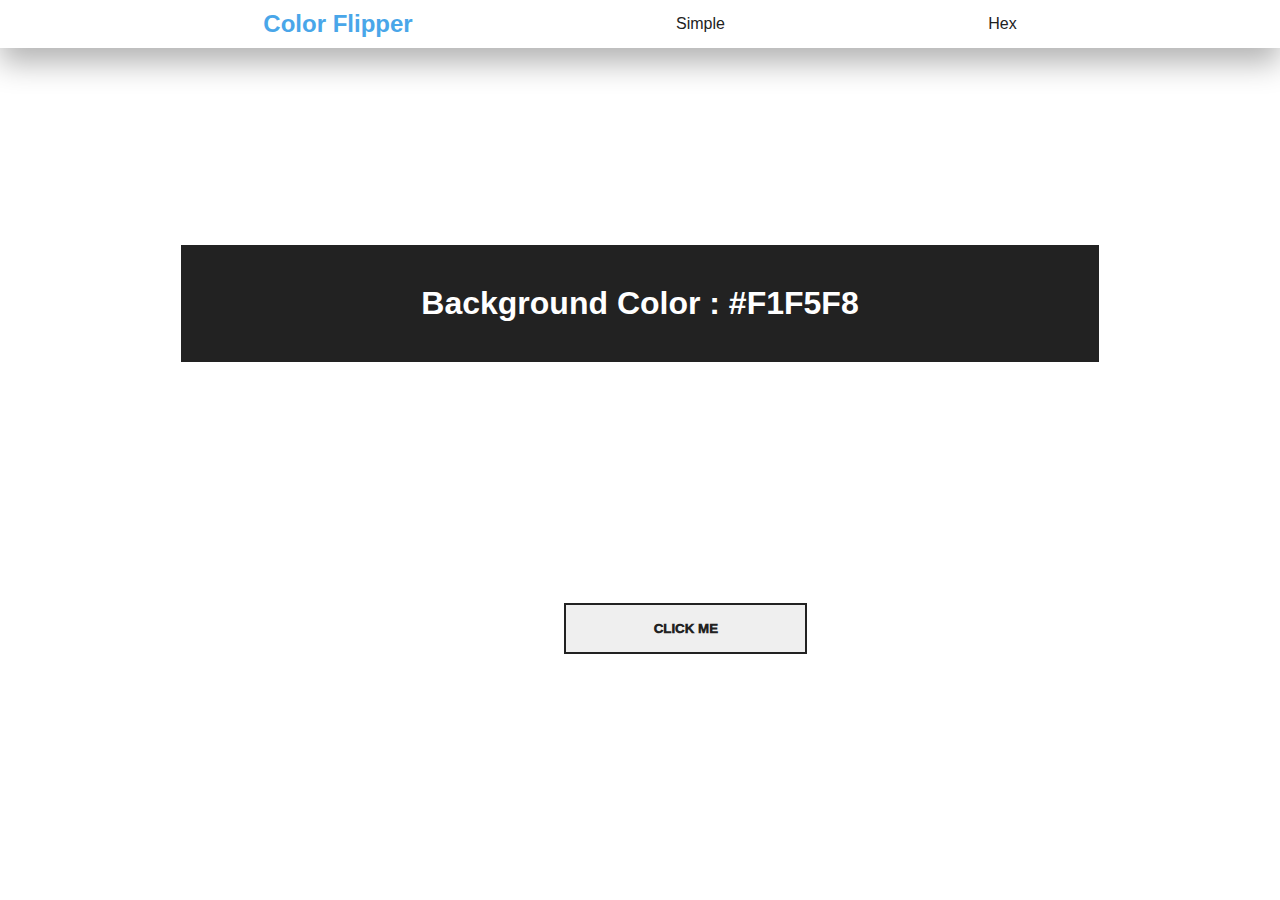
<file: index.html>
<!DOCTYPE html>
<html lang="en">

<head>
    <meta charset="UTF-8">
    <meta name="viewport" content="width=device-width, initial-scale=1.0">
    <link rel="stylesheet" href="./style.css">
    <title>COLOR FLIPPER</title>
</head>

<body>
    <main class="main-div">
        <nav class="nav-div">
            <div class="items">
                <h2>Color Flipper</h2>
                <a href="#">Simple</a>
                <a href="./hex.html">Hex</a>
            </div>
        </nav>
        <div class="div-body">
            <div class="color-div">
                <h2>Background Color : <span class="color">#f1f5f8</span></h2>
            </div>
            <div class="btn-div">
                <button class="mybtn">Click me</button>
            </div>
        </div>
    </main>
    <script src="./app.js"></script>
</body>

</html>
</file>
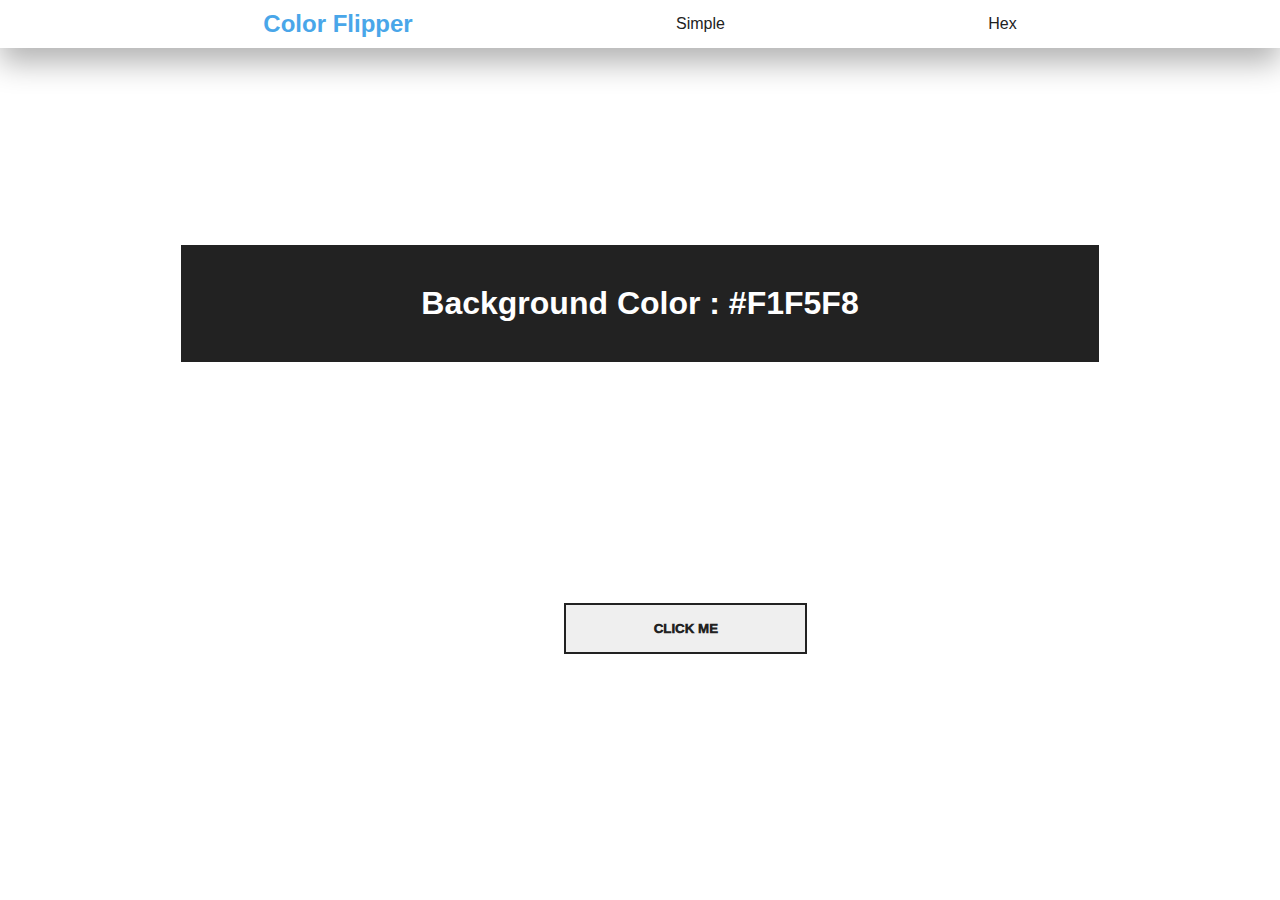
<file: hex.html>
<!DOCTYPE html>
<html lang="en">

<head>
    <meta charset="UTF-8">
    <meta name="viewport" content="width=device-width, initial-scale=1.0">
    <link rel="stylesheet" href="./style.css">
    <title>COLOR FLIPPER</title>
</head>

<body>
    <main class="main-div">
        <nav class="nav-div">
            <div class="items">
                <h2>Color Flipper</h2>
                <a href="./index.html">Simple</a>
                <a href="#">Hex</a>
            </div>
        </nav>
        <div class="div-body">
            <div class="color-div">
                <h2>Background Color : <span class="color">#f1f5f8</span></h2>
            </div>
            <div class="btn-div">
                <button class="mybtn">Click me</button>
            </div>
        </div>
    </main>
    <script src="./hex.js"></script>
</body>

</html>
</file>
<file: style.css>
:root{
    --nav-background:#ffffff;
    --colorFlip-text:#49a6e9;
    --color-div:#222222;
    --body-color:#f1f5f8;
}
*{
    padding: 0;
    margin: 0;
    box-sizing: border-box;
}
.main-div{
    width: 100%;
    height: 100vh;
}
.nav-div{
    width: 100%;
    height: 3rem;
    display: grid;
    grid-template-columns: 1fr;
}
.items{
    display: flex;
    width: 100%;
    height: 100%;
    justify-content: space-evenly;
    align-items: center;
    box-shadow: 0 15px 30px rgba(0, 0, 0, 0.3);
    font-family: 'Trebuchet MS', 'Lucida Sans Unicode', 'Lucida Grande', 'Lucida Sans', Arial, sans-serif;
}
.items > h2{
    color: var(--colorFlip-text);
}
.items a{
    color: var(--color-div);
    text-decoration: none;
    cursor: pointer;
}
.items a:hover{
    color: var(--colorFlip-text);
}
.div-body{
    width: 100%;
    display: grid;
    height: 90vh;
    justify-content: center;
    align-items: center;
    font-family: 'Trebuchet MS', 'Lucida Sans Unicode', 'Lucida Grande', 'Lucida Sans', Arial, sans-serif;
}
.color-div{
    display: grid;
    margin-top: 2rem;
}
.color-div>h2{
    background-color: var(--color-div);
    padding: 2.5rem 15rem;
    color: var(--nav-background);
    font-size: 2rem;
}
.color-div>h2>span{
    text-transform: uppercase;
}
.btn-div{
    width: 30%;
    margin-left: 40%;
    padding: 0 1rem;
    margin-top: -8rem;
}
.btn-div> button{
    font-family: 'Trebuchet MS', 'Lucida Sans Unicode', 'Lucida Grande', 'Lucida Sans', Arial, sans-serif;
    width: 100%;
    height: 100%;
    padding: 1rem;
    border: 2px solid var(--color-div);
    outline: none;
    color: var(--color-div);
    text-transform: uppercase;
    font-weight: 950;
    cursor: pointer;
}
.btn-div> button:hover{
    background-color: var(--color-div);
    color: var(--nav-background);
    transition: 0.3s ease-in-out;
}
</file>
